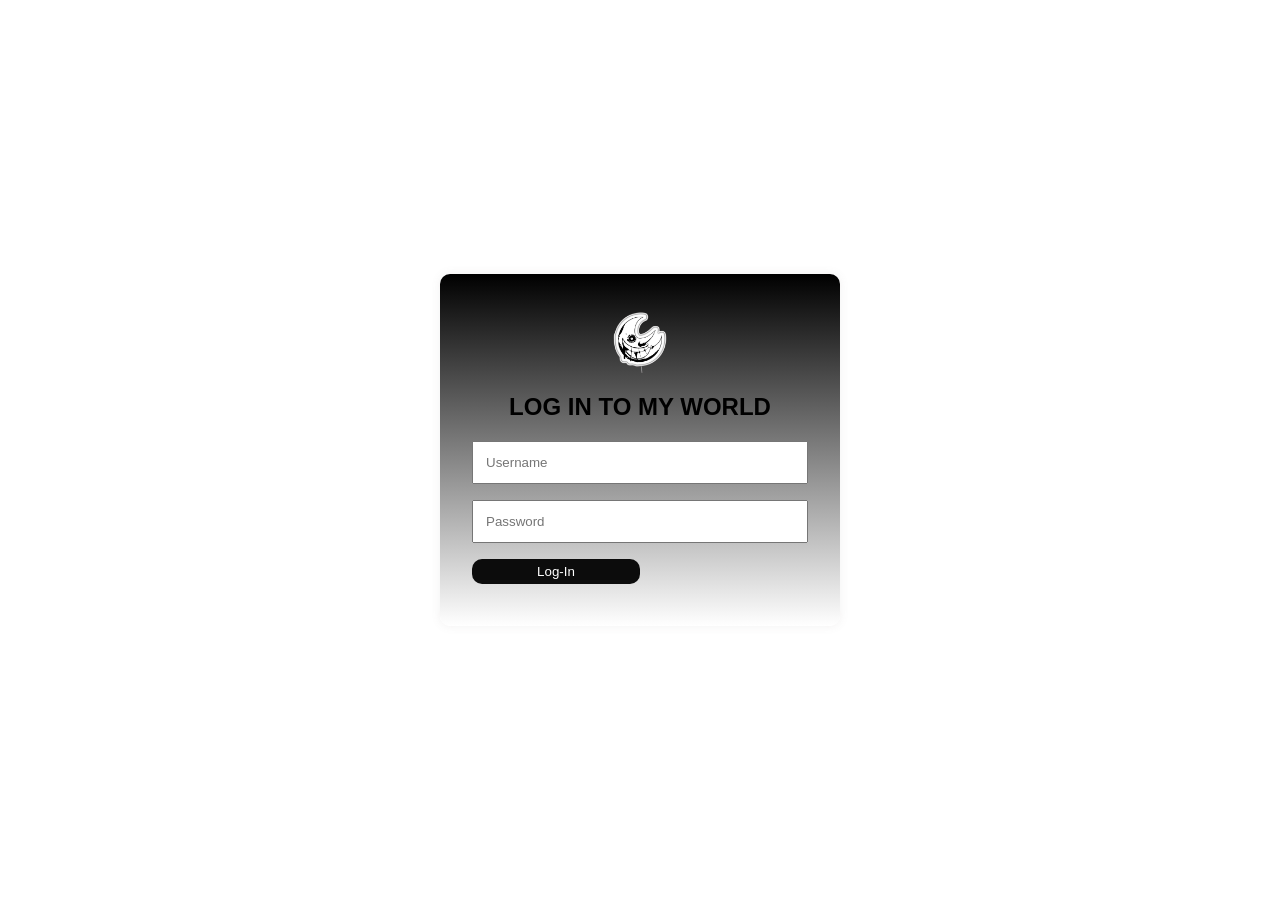
<file: index.html>
<!DOCTYPE html>
<html lang="en">
<head>
    <meta charset="UTF-8">
    <meta name="viewport" content="width=device-width, initial-scale=1.0">
    <link rel="stylesheet" href="style.css">
    <title>LOG-IN</title>
</head>
<body>

    <div class="login-box">
        <img src="moon-removebg-preview.png" class="icon" alt="Site logo">
        <h2>LOG IN TO MY WORLD</h2>

        <input type="text" id="username" name="username" placeholder="Username"> <br>
        
        <input type="password" id="password" name="password" placeholder="Password"> <br>

        <button type="button" onclick="succ()">Log-In</button>
    </div>

</body>
<script src="script.js"></script>
</html>
</file>
<file: style.css>
body {
   font-family: Arial, sans-serif;
   background: white;
   display: flex;
   justify-content: center;
   align-items: center;
   height: 100vh;
   margin: 0;
 }

body::before{
   content: "";
   position: fixed;
   top: 0;
   left: 0;
   width: 100%;
   height: 100%;

   background: url(https://images.wallpapersden.com/image/download/soul-eater-death-the-kid-anime_a2dobJSZmpqtpaSklGdqa2WtZmlpZQ.jpg) no-repeat center center;
   background-size: cover;
   opacity: 0.4;
   z-index: -1;
 }

 input[type="text"],
 input[type="password"] {
  width: 100%;
  box-sizing: border-box;
  padding: 0.75rem;
  margin-bottom: 1rem;
}

 .login-box {
  width: 900px;
  max-width:400px;
  background: linear-gradient(black,white);
  padding: 2rem;
  border-radius: 10px;
  box-shadow: 0 0 10px rgba(121, 109, 109, 0.1);
   box-sizing: border-box;
 }

 h2 {
  text-align: center;
  margin-bottom: 20px;
 }

 input {
  width: 100%;
  padding: 10px;
  margin-bottom: 1px;
  box-sizing: border-box;
 }

 button {
  width: 50%;
  padding: 5px;
  background: rgb(12, 12, 12);
  color: white;
  border: none;
  cursor: pointer;
  margin-bottom: 10px;
  border-radius: 10px;
 }

 button:hover {
  background: white;
  color: black;
 }

 a-link {
  color: white;
  text-decoration: none;
 }

  .icon {
    max-width: 80px;
    width: 20%;
    height: auto;
    display: block;
    object-fit: contain;
    margin: 0 auto 20px auto;
}

@media (max-width: 480px) {
  .login-box {
    width: 95%;
    padding: 1.25rem;
  }
  h2 {
    font-size: 1.1rem;
  }
}
</file>
